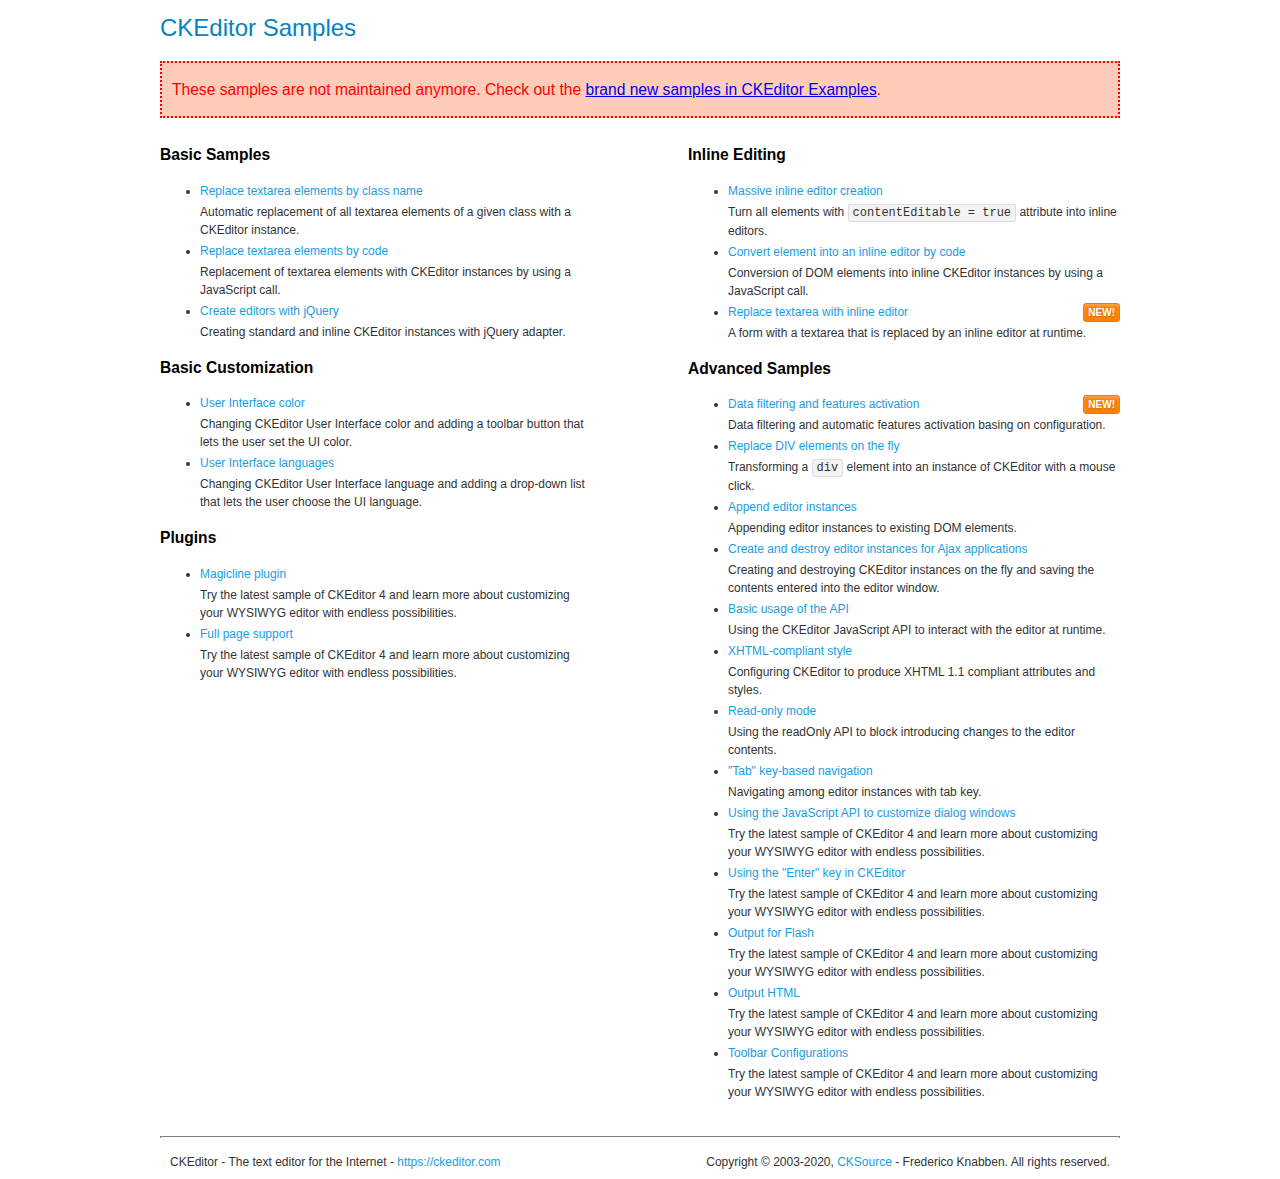
<file: admin/ckeditor/samples/old/index.html>
<!DOCTYPE html>
<!--
Copyright (c) 2003-2020, CKSource - Frederico Knabben. All rights reserved.
For licensing, see LICENSE.md or https://ckeditor.com/legal/ckeditor-oss-license
-->
<html lang="en">
<head>
	<meta charset="utf-8">
	<title>CKEditor Samples</title>
	<link rel="stylesheet" href="sample.css">
	<meta name="description" content="Try the latest sample of CKEditor 4 and learn more about customizing your WYSIWYG editor with endless possibilities.">
</head>
<body>
	<h1 class="samples">
		CKEditor Samples
	</h1>
	<div class="warning deprecated">
		These samples are not maintained anymore. Check out the <a href="https://ckeditor.com/docs/ckeditor4/latest/examples/index.html">brand new samples in CKEditor Examples</a>.
	</div>
	<div class="twoColumns">
		<div class="twoColumnsLeft">
			<h2 class="samples">
				Basic Samples
			</h2>
			<dl class="samples">
				<dt><a class="samples" href="replacebyclass.html">Replace textarea elements by class name</a></dt>
				<dd>Automatic replacement of all textarea elements of a given class with a CKEditor instance.</dd>

				<dt><a class="samples" href="replacebycode.html">Replace textarea elements by code</a></dt>
				<dd>Replacement of textarea elements with CKEditor instances by using a JavaScript call.</dd>

				<dt><a class="samples" href="jquery.html">Create editors with jQuery</a></dt>
				<dd>Creating standard and inline CKEditor instances with jQuery adapter.</dd>
			</dl>

			<h2 class="samples">
				Basic Customization
			</h2>
			<dl class="samples">
				<dt><a class="samples" href="uicolor.html">User Interface color</a></dt>
				<dd>Changing CKEditor User Interface color and adding a toolbar button that lets the user set the UI color.</dd>

				<dt><a class="samples" href="uilanguages.html">User Interface languages</a></dt>
				<dd>Changing CKEditor User Interface language and adding a drop-down list that lets the user choose the UI language.</dd>
			</dl>


			<h2 class="samples">Plugins</h2>
<dl class="samples">
<dt><a class="samples" href="magicline/magicline.html">Magicline plugin</a></dt>
<dd>Try the latest sample of CKEditor 4 and learn more about customizing your WYSIWYG editor with endless possibilities.</dd>

<dt><a class="samples" href="wysiwygarea/fullpage.html">Full page support</a></dt>
<dd>Try the latest sample of CKEditor 4 and learn more about customizing your WYSIWYG editor with endless possibilities.</dd>
</dl>
		</div>
		<div class="twoColumnsRight">
			<h2 class="samples">
				Inline Editing
			</h2>
			<dl class="samples">
				<dt><a class="samples" href="inlineall.html">Massive inline editor creation</a></dt>
				<dd>Turn all elements with <code>contentEditable = true</code> attribute into inline editors.</dd>

				<dt><a class="samples" href="inlinebycode.html">Convert element into an inline editor by code</a></dt>
				<dd>Conversion of DOM elements into inline CKEditor instances by using a JavaScript call.</dd>

				<dt><a class="samples" href="inlinetextarea.html">Replace textarea with inline editor</a> <span class="new">New!</span></dt>
				<dd>A form with a textarea that is replaced by an inline editor at runtime.</dd>

				
			</dl>

			<h2 class="samples">
				Advanced Samples
			</h2>
			<dl class="samples">
				<dt><a class="samples" href="datafiltering.html">Data filtering and features activation</a> <span class="new">New!</span></dt>
				<dd>Data filtering and automatic features activation basing on configuration.</dd>

				<dt><a class="samples" href="divreplace.html">Replace DIV elements on the fly</a></dt>
				<dd>Transforming a <code>div</code> element into an instance of CKEditor with a mouse click.</dd>

				<dt><a class="samples" href="appendto.html">Append editor instances</a></dt>
				<dd>Appending editor instances to existing DOM elements.</dd>

				<dt><a class="samples" href="ajax.html">Create and destroy editor instances for Ajax applications</a></dt>
				<dd>Creating and destroying CKEditor instances on the fly and saving the contents entered into the editor window.</dd>

				<dt><a class="samples" href="api.html">Basic usage of the API</a></dt>
				<dd>Using the CKEditor JavaScript API to interact with the editor at runtime.</dd>

				<dt><a class="samples" href="xhtmlstyle.html">XHTML-compliant style</a></dt>
				<dd>Configuring CKEditor to produce XHTML 1.1 compliant attributes and styles.</dd>

				<dt><a class="samples" href="readonly.html">Read-only mode</a></dt>
				<dd>Using the readOnly API to block introducing changes to the editor contents.</dd>

				<dt><a class="samples" href="tabindex.html">"Tab" key-based navigation</a></dt>
				<dd>Navigating among editor instances with tab key.</dd>


				
<dt><a class="samples" href="dialog/dialog.html">Using the JavaScript API to customize dialog windows</a></dt>
<dd>Try the latest sample of CKEditor 4 and learn more about customizing your WYSIWYG editor with endless possibilities.</dd>

<dt><a class="samples" href="enterkey/enterkey.html">Using the &quot;Enter&quot; key in CKEditor</a></dt>
<dd>Try the latest sample of CKEditor 4 and learn more about customizing your WYSIWYG editor with endless possibilities.</dd>

<dt><a class="samples" href="htmlwriter/outputforflash.html">Output for Flash</a></dt>
<dd>Try the latest sample of CKEditor 4 and learn more about customizing your WYSIWYG editor with endless possibilities.</dd>

<dt><a class="samples" href="htmlwriter/outputhtml.html">Output HTML</a></dt>
<dd>Try the latest sample of CKEditor 4 and learn more about customizing your WYSIWYG editor with endless possibilities.</dd>

<dt><a class="samples" href="toolbar/toolbar.html">Toolbar Configurations</a></dt>
<dd>Try the latest sample of CKEditor 4 and learn more about customizing your WYSIWYG editor with endless possibilities.</dd>

			</dl>
		</div>
	</div>
	<div id="footer">
		<hr>
		<p>
			CKEditor - The text editor for the Internet - <a class="samples" href="https://ckeditor.com/">https://ckeditor.com</a>
		</p>
		<p id="copy">
			Copyright &copy; 2003-2020, <a class="samples" href="https://cksource.com/">CKSource</a> - Frederico Knabben. All rights reserved.
		</p>
	</div>
</body>
</html>
</file>
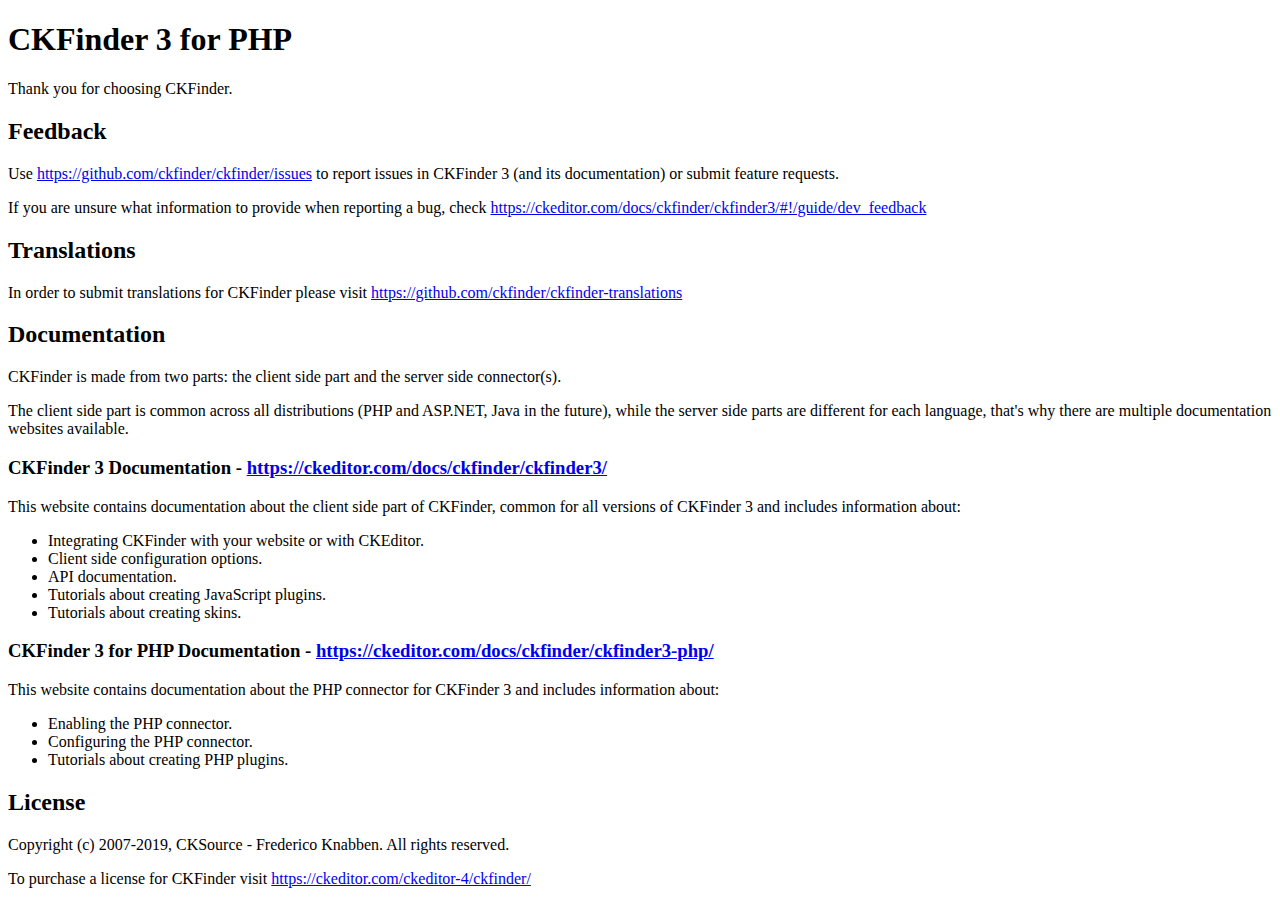
<file: admin/ckfinder/README.html>
<!DOCTYPE html>
<html lang="en">
<head>
	<meta charset="UTF-8">
	<title>CKFinder Readme</title>
</head>
<body>
<h1 id="ckfinder-3-for-php">CKFinder 3 for PHP</h1>
<p>Thank you for choosing CKFinder.</p>
<h2 id="feedback">Feedback</h2>
<p>Use <a href="https://github.com/ckfinder/ckfinder/issues">https://github.com/ckfinder/ckfinder/issues</a> to report issues in CKFinder 3 (and its documentation) or submit
feature requests.</p>
<p>If you are unsure what information to provide when reporting a bug, check <a href="https://ckeditor.com/docs/ckfinder/ckfinder3/#!/guide/dev_feedback">https://ckeditor.com/docs/ckfinder/ckfinder3/#!/guide/dev_feedback</a></p>
<h2 id="translations">Translations</h2>
<p>In order to submit translations for CKFinder please visit <a href="https://github.com/ckfinder/ckfinder-translations">https://github.com/ckfinder/ckfinder-translations</a></p>
<h2 id="documentation">Documentation</h2>
<p>CKFinder is made from two parts: the client side part and the server side connector(s).</p>
<p>The client side part is common across all distributions (PHP and ASP.NET, Java in the future), while
the server side parts are different for each language, that&#39;s why there are multiple documentation websites available.</p>
<h3 id="ckfinder-3-documentation-https-ckeditor-com-docs-ckfinder-ckfinder3-">CKFinder 3 Documentation - <a href="https://ckeditor.com/docs/ckfinder/ckfinder3/">https://ckeditor.com/docs/ckfinder/ckfinder3/</a></h3>
<p>This website contains documentation about the client side part of CKFinder, common for all versions of CKFinder 3
and includes information about:</p>
<ul>
<li>Integrating CKFinder with your website or with CKEditor.</li>
<li>Client side configuration options.</li>
<li>API documentation.</li>
<li>Tutorials about creating JavaScript plugins.</li>
<li>Tutorials about creating skins.</li>
</ul>
<h3 id="ckfinder-3-for-php-documentation-https-ckeditor-com-docs-ckfinder-ckfinder3-php-">CKFinder 3 for PHP Documentation - <a href="https://ckeditor.com/docs/ckfinder/ckfinder3-php/">https://ckeditor.com/docs/ckfinder/ckfinder3-php/</a></h3>
<p>This website contains documentation about the PHP connector for CKFinder 3 and includes information about:</p>
<ul>
<li>Enabling the PHP connector.</li>
<li>Configuring the PHP connector.</li>
<li>Tutorials about creating PHP plugins.</li>
</ul>
<h2 id="license">License</h2>
<p>Copyright (c) 2007-2019, CKSource - Frederico Knabben. All rights reserved.</p>
<p>To purchase a license for CKFinder visit <a href="https://ckeditor.com/ckeditor-4/ckfinder/">https://ckeditor.com/ckeditor-4/ckfinder/</a></p>

</body>
</html>
</file>
<file: admin/ckeditor/samples/old/sample.css>
/*
Copyright (c) 2003-2020, CKSource - Frederico Knabben. All rights reserved.
For licensing, see LICENSE.md or https://ckeditor.com/legal/ckeditor-oss-license
*/

html, body, h1, h2, h3, h4, h5, h6, div, span, blockquote, p, address, form, fieldset, img, ul, ol, dl, dt, dd, li, hr, table, td, th, strong, em, sup, sub, dfn, ins, del, q, cite, var, samp, code, kbd, tt, pre
{
	line-height: 1.5;
}

body
{
	padding: 10px 30px;
}

input, textarea, select, option, optgroup, button, td, th
{
	font-size: 100%;
}

pre
{
	-moz-tab-size: 4;
	tab-size: 4;
}

pre, code, kbd, samp, tt
{
	font-family: monospace,monospace;
	font-size: 1em;
}

body {
	width: 960px;
	margin: 0 auto;
}

code
{
	background: #f3f3f3;
	border: 1px solid #ddd;
	padding: 1px 4px;
	border-radius: 3px;
}

abbr
{
	border-bottom: 1px dotted #555;
	cursor: pointer;
}

.new, .beta
{
	text-transform: uppercase;
	font-size: 10px;
	font-weight: bold;
	padding: 1px 4px;
	margin: 0 0 0 5px;
	color: #fff;
	float: right;
	border-radius: 3px;
}

.new
{
	background: #FF7E00;
	border: 1px solid #DA8028;
	text-shadow: 0 1px 0 #C97626;

	box-shadow: 0 2px 3px 0 #FFA54E inset;
}

.beta
{
	background: #18C0DF;
	border: 1px solid #19AAD8;
	text-shadow: 0 1px 0 #048CAD;
	font-style: italic;

	box-shadow: 0 2px 3px 0 #50D4FD inset;
}

h1.samples
{
	color: #0782C1;
	font-size: 200%;
	font-weight: normal;
	margin: 0;
	padding: 0;
}

h1.samples a
{
	color: #0782C1;
	text-decoration: none;
	border-bottom: 1px dotted #0782C1;
}

.samples a:hover
{
	border-bottom: 1px dotted #0782C1;
}

h2.samples
{
	color: #000000;
	font-size: 130%;
	margin: 15px 0 0 0;
	padding: 0;
}

p, blockquote, address, form, pre, dl, h1.samples, h2.samples
{
	margin-bottom: 15px;
}

ul.samples
{
	margin-bottom: 15px;
}

.clear
{
	clear: both;
}

fieldset
{
	margin: 0;
	padding: 10px;
}

body, input, textarea
{
	color: #333333;
	font-family: Arial, Helvetica, sans-serif;
}

body
{
	font-size: 75%;
}

a.samples
{
	color: #189DE1;
	text-decoration: none;
}

form
{
	margin: 0;
	padding: 0;
}

pre.samples
{
	background-color: #F7F7F7;
	border: 1px solid #D7D7D7;
	overflow: auto;
	padding: 0.25em;
	white-space: pre-wrap; /* CSS 2.1 */
	word-wrap: break-word; /* IE7 */
}

#footer
{
	clear: both;
	padding-top: 10px;
}

#footer hr
{
	margin: 10px 0 15px 0;
	height: 1px;
	border: solid 1px gray;
	border-bottom: none;
}

#footer p
{
	margin: 0 10px 10px 10px;
	float: left;
}

#footer #copy
{
	float: right;
}

#outputSample
{
	width: 100%;
	table-layout: fixed;
}

#outputSample thead th
{
	color: #dddddd;
	background-color: #999999;
	padding: 4px;
	white-space: nowrap;
}

#outputSample tbody th
{
	vertical-align: top;
	text-align: left;
}

#outputSample pre
{
	margin: 0;
	padding: 0;
}

.description
{
	border: 1px dotted #B7B7B7;
	margin-bottom: 10px;
	padding: 10px 10px 0;
	overflow: hidden;
}

label
{
	display: block;
	margin-bottom: 6px;
}

/**
 *	CKEditor editables are automatically set with the "cke_editable" class
 *	plus cke_editable_(inline|themed) depending on the editor type.
 */

/* Style a bit the inline editables. */
.cke_editable.cke_editable_inline
{
	cursor: pointer;
}

/* Once an editable element gets focused, the "cke_focus" class is
   added to it, so we can style it differently. */
.cke_editable.cke_editable_inline.cke_focus
{
	box-shadow: inset 0px 0px 20px 3px #ddd, inset 0 0 1px #000;
	outline: none;
	background: #eee;
	cursor: text;
}

/* Avoid pre-formatted overflows inline editable. */
.cke_editable_inline pre
{
	white-space: pre-wrap;
	word-wrap: break-word;
}

/**
 *	Samples index styles.
 */

.twoColumns,
.twoColumnsLeft,
.twoColumnsRight
{
	overflow: hidden;
}

.twoColumnsLeft,
.twoColumnsRight
{
	width: 45%;
}

.twoColumnsLeft
{
	float: left;
}

.twoColumnsRight
{
	float: right;
}

dl.samples
{
	padding: 0 0 0 40px;
}
dl.samples > dt
{
	display: list-item;
	list-style-type: disc;
	list-style-position: outside;
	margin: 0 0 3px;
}
dl.samples > dd
{
	margin: 0 0 3px;
}
.warning
{
	color: #ff0000;
	background-color: #FFCCBA;
	border: 2px dotted #ff0000;
	padding: 15px 10px;
	margin: 10px 0;
}

.warning.deprecated {
	font-size: 1.3em;
}

/* Used on inline samples */

blockquote
{
	font-style: italic;
	font-family: Georgia, Times, "Times New Roman", serif;
	padding: 2px 0;
	border-style: solid;
	border-color: #ccc;
	border-width: 0;
}

.cke_contents_ltr blockquote
{
	padding-left: 20px;
	padding-right: 8px;
	border-left-width: 5px;
}

.cke_contents_rtl blockquote
{
	padding-left: 8px;
	padding-right: 20px;
	border-right-width: 5px;
}

img.right {
	border: 1px solid #ccc;
	float: right;
	margin-left: 15px;
	padding: 5px;
}

img.left {
	border: 1px solid #ccc;
	float: left;
	margin-right: 15px;
	padding: 5px;
}

.marker
{
	background-color: Yellow;
}
</file>
